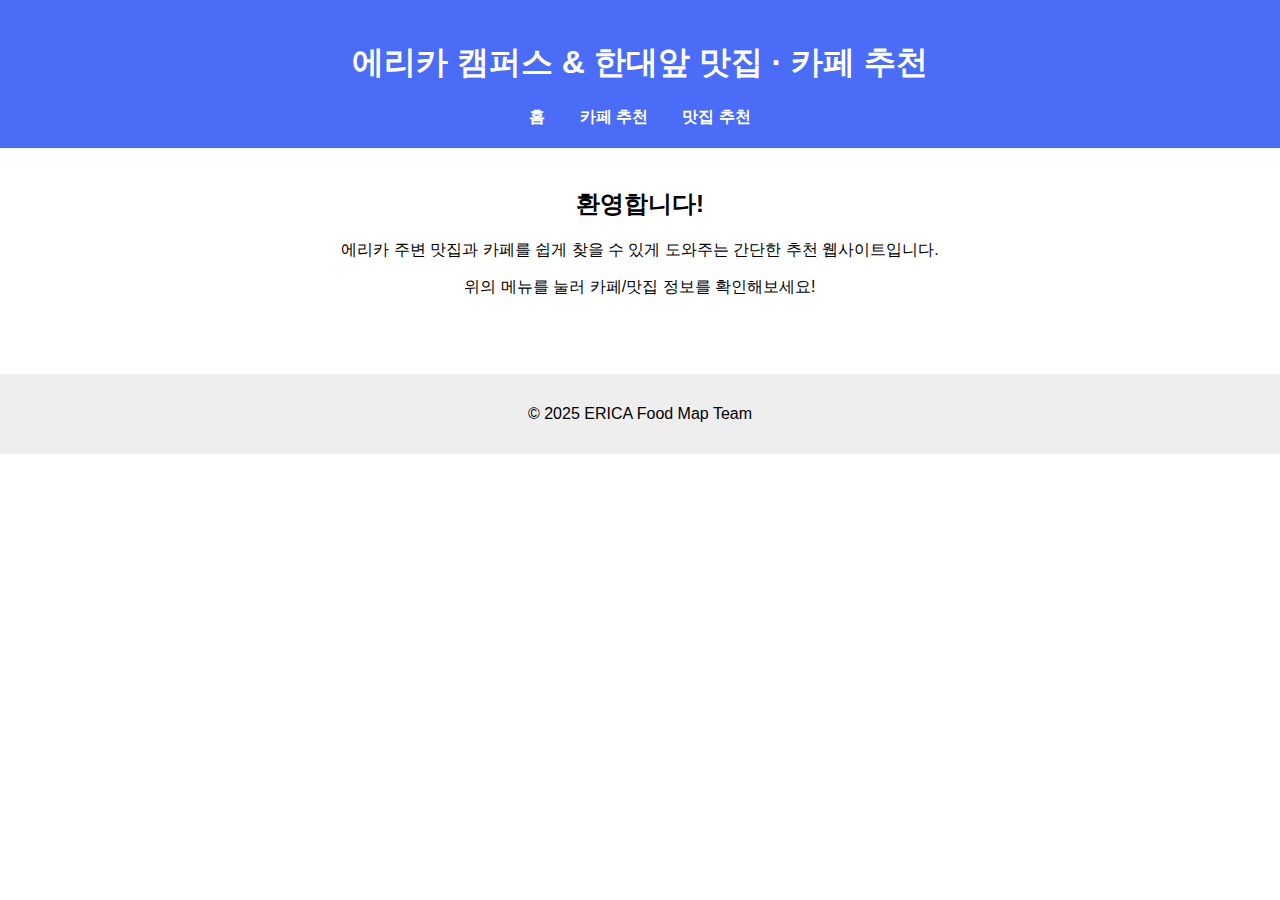
<file: index.html>
<!DOCTYPE html>
<html lang="ko">
<head>
    <meta charset="UTF-8">
    <meta name="viewport" content="width=device-width, initial-scale=1.0">
    <title>에리카 맛집 & 카페 추천</title>
    <link rel="stylesheet" href="css/style.css">
</head>

<body>

    <!-- 상단 헤더 -->
    <header>
        <h1>에리카 캠퍼스 & 한대앞 맛집 · 카페 추천</h1>

        <!-- 메뉴바 -->
        <nav class="navbar">
            <a href="index.html">홈</a>
            <a href="pages/cafe.html">카페 추천</a>
            <a href="pages/restaurant.html">맛집 추천</a>
        </nav>
    </header>

    <!-- 메인 영역 -->
    <main>
        <section class="welcome">
            <h2>환영합니다!</h2>
            <p>에리카 주변 맛집과 카페를 쉽게 찾을 수 있게 도와주는 간단한 추천 웹사이트입니다.</p>
            <p>위의 메뉴를 눌러 카페/맛집 정보를 확인해보세요!</p>
        </section>
    </main>

    <!-- 하단 푸터 -->
    <footer>
        <p>© 2025 ERICA Food Map Team</p>
    </footer>

</body>
</html>
</file>
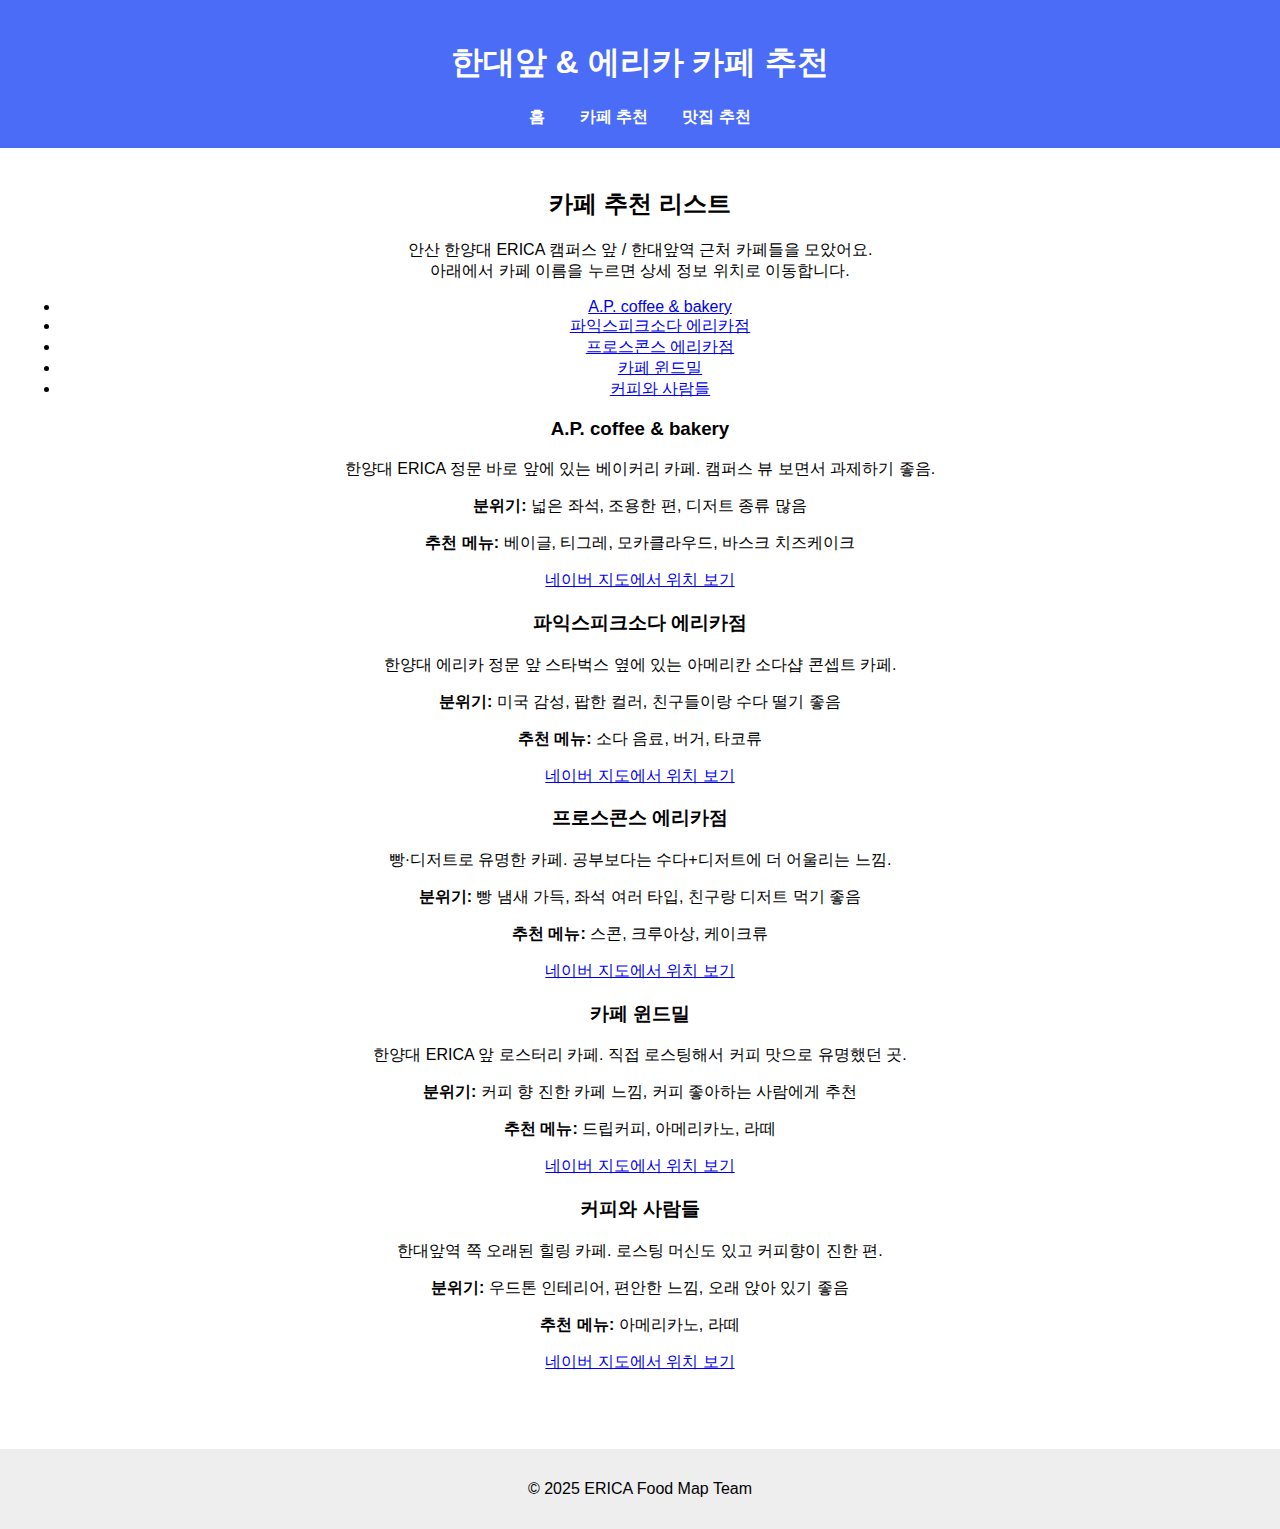
<file: pages/cafe.html>
<!DOCTYPE html>
<html lang="ko">
<head>
    <meta charset="UTF-8">
    <meta name="viewport" content="width=device-width, initial-scale=1.0">
    <title>카페 추천</title>
    <link rel="stylesheet" href="../css/style.css">
</head>
<body>

<header>
    <h1>한대앞 & 에리카 카페 추천</h1>
    <nav class="navbar">
        <a href="../index.html">홈</a>
        <a href="cafe.html">카페 추천</a>
        <a href="restaurant.html">맛집 추천</a>
    </nav>
</header>

<main>
    <h2>카페 추천 리스트</h2>
    <p>안산 한양대 ERICA 캠퍼스 앞 / 한대앞역 근처 카페들을 모았어요.<br>
       아래에서 카페 이름을 누르면 상세 정보 위치로 이동합니다.</p>

    <!-- 카페 이름 링크 모음 -->
    <section class="cafe-list">
        <ul>
            <li><a href="#cafe-ap">A.P. coffee & bakery</a></li>
            <li><a href="#cafe-pikes">파익스피크소다 에리카점</a></li>
            <li><a href="#cafe-proscons">프로스콘스 에리카점</a></li>
            <li><a href="#cafe-windmill">카페 윈드밀</a></li>
            <li><a href="#cafe-coffeewith">커피와 사람들</a></li>
        </ul>
    </section>

    <!-- A.P. coffee & bakery -->
    <section class="cafe-detail" id="cafe-ap">
        <h3>A.P. coffee & bakery</h3>
        <p>한양대 ERICA 정문 바로 앞에 있는 베이커리 카페. 캠퍼스 뷰 보면서 과제하기 좋음.</p>
        <p><strong>분위기:</strong> 넓은 좌석, 조용한 편, 디저트 종류 많음</p>
        <p><strong>추천 메뉴:</strong> 베이글, 티그레, 모카클라우드, 바스크 치즈케이크</p>
        <p>
            <a href="https://map.naver.com/p/entry/place/1384396467?c=15.45,0,0,0,dh&placePath=/home?from=map&fromPanelNum=1&additionalHeight=76&timestamp=202512120919&locale=ko&svcName=map_pcv5" target="_blank" rel="noopener noreferrer">
            <a href="https://map.naver.com/p/search/A.P.%20coffee%20%26%20bakery%20%ED%95%9C%EC%96%91%EB%8C%80%20ERICA" target="_blank" rel="noopener noreferrer">
                네이버 지도에서 위치 보기
            </a>
        </p>
    </section>

    <!-- 파익스피크소다 에리카점 -->
    <section class="cafe-detail" id="cafe-pikes">
        <h3>파익스피크소다 에리카점</h3>
        <p>한양대 에리카 정문 앞 스타벅스 옆에 있는 아메리칸 소다샵 콘셉트 카페.</p>
        <p><strong>분위기:</strong> 미국 감성, 팝한 컬러, 친구들이랑 수다 떨기 좋음</p>
        <p><strong>추천 메뉴:</strong> 소다 음료, 버거, 타코류</p>
        <p>
            <a href="https://map.naver.com/p/search/%ED%8C%8C%EC%9D%B5%EC%8A%A4%ED%94%BC%ED%81%AC%EC%86%8C%EB%8B%A4%20%EC%97%90%EB%A6%AC%EC%B9%B4%EC%A0%90" target="_blank" rel="noopener noreferrer">
                네이버 지도에서 위치 보기
            </a>
        </p>
    </section>

    <!-- 프로스콘스 에리카점 -->
    <section class="cafe-detail" id="cafe-proscons">
        <h3>프로스콘스 에리카점</h3>
        <p>빵·디저트로 유명한 카페. 공부보다는 수다+디저트에 더 어울리는 느낌.</p>
        <p><strong>분위기:</strong> 빵 냄새 가득, 좌석 여러 타입, 친구랑 디저트 먹기 좋음</p>
        <p><strong>추천 메뉴:</strong> 스콘, 크루아상, 케이크류</p>
        <p>
            <a href="https://map.naver.com/p/search/%ED%94%84%EB%A1%9C%EC%8A%A4%EC%BD%98%EC%8A%A4%20%EC%97%90%EB%A6%AC%EC%B9%B4%EC%A0%90" target="_blank" rel="noopener noreferrer">
                네이버 지도에서 위치 보기
            </a>
        </p>
    </section>

    <!-- 카페 윈드밀 -->
    <section class="cafe-detail" id="cafe-windmill">
        <h3>카페 윈드밀</h3>
        <p>한양대 ERICA 앞 로스터리 카페. 직접 로스팅해서 커피 맛으로 유명했던 곳.</p>
        <p><strong>분위기:</strong> 커피 향 진한 카페 느낌, 커피 좋아하는 사람에게 추천</p>
        <p><strong>추천 메뉴:</strong> 드립커피, 아메리카노, 라떼</p>
        <p>
            <a href="https://map.naver.com/p/search/%EC%9C%88%EB%93%9C%EB%B0%80%20%EC%B9%B4%ED%8E%98%20%ED%95%9C%EC%96%91%EB%8C%80" target="_blank" rel="noopener noreferrer">
                네이버 지도에서 위치 보기
            </a>
        </p>
    </section>

    <!-- 커피와 사람들 -->
    <section class="cafe-detail" id="cafe-coffeewith">
        <h3>커피와 사람들</h3>
        <p>한대앞역 쪽 오래된 힐링 카페. 로스팅 머신도 있고 커피향이 진한 편.</p>
        <p><strong>분위기:</strong> 우드톤 인테리어, 편안한 느낌, 오래 앉아 있기 좋음</p>
        <p><strong>추천 메뉴:</strong> 아메리카노, 라떼</p>
        <p>
            <a href="https://map.naver.com/p/entry/place/12023700?c=15.00,0,0,0,dh&placePath=/home?from=map&fromPanelNum=1&additionalHeight=76&timestamp=202512120916&locale=ko&svcName=map_pcv5" target="_blank" rel="noopener noreferrer">
            <a href="https://map.naver.com/p/search/%EC%BB%A4%ED%94%BC%EC%99%80%20%EC%82%AC%EB%9E%8C%EB%93%A4%20%ED%95%9C%EB%8C%80%EC%95%9E" target="_blank" rel="noopener noreferrer">
                네이버 지도에서 위치 보기
            </a>
        </p>
    </section>
</main>

<footer>
    <p>© 2025 ERICA Food Map Team</p>
</footer>

</body>
</html>
</file>
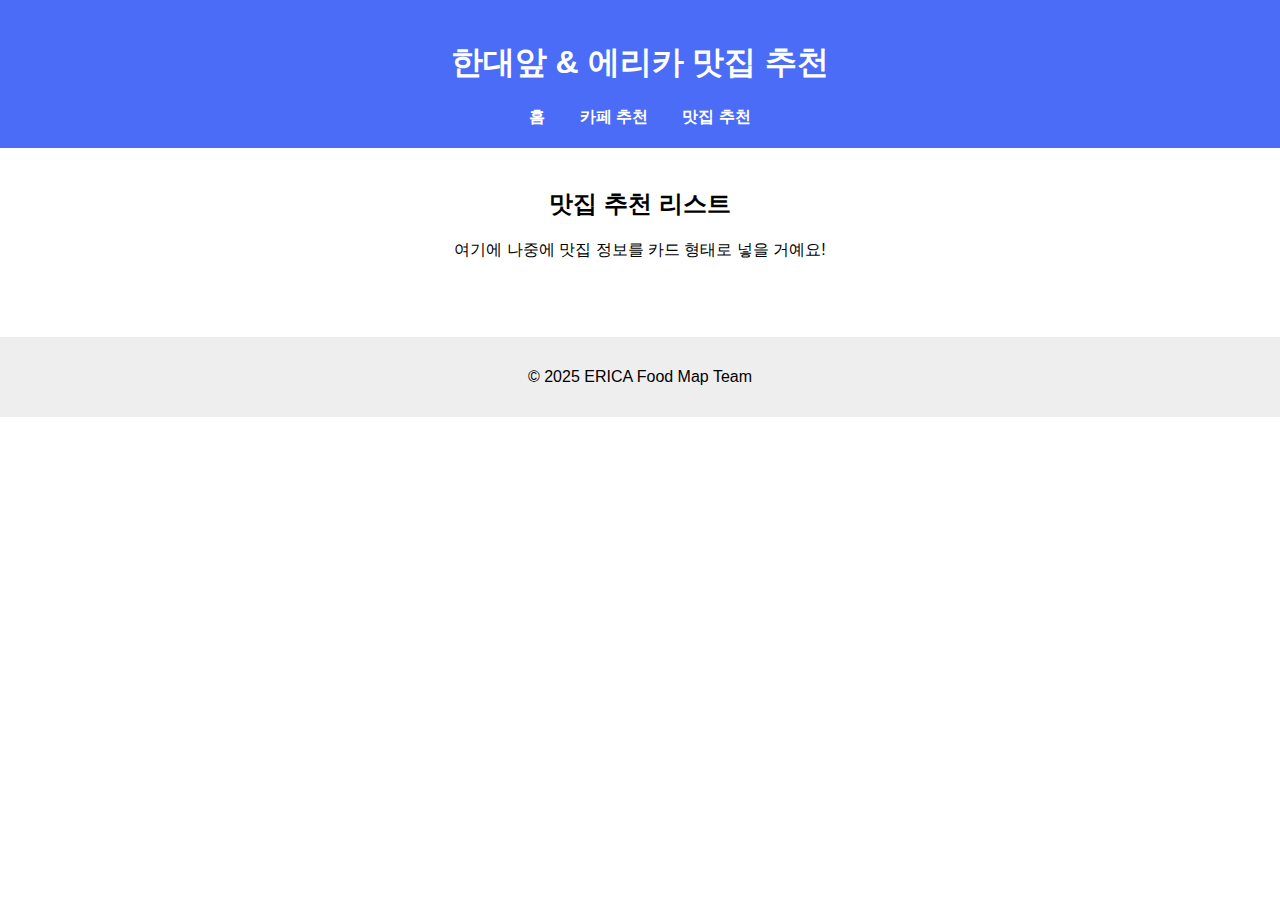
<file: pages/restaurant.html>
<!DOCTYPE html>
<html lang="ko">
<head>
    <meta charset="UTF-8">
    <meta name="viewport" content="width=device-width, initial-scale=1.0">
    <title>맛집 추천</title>
    <link rel="stylesheet" href="../css/style.css">
</head>
<body>

<header>
    <h1>한대앞 & 에리카 맛집 추천</h1>
    <nav class="navbar">
        <a href="../index.html">홈</a>
        <a href="cafe.html">카페 추천</a>
        <a href="restaurant.html">맛집 추천</a>
    </nav>
</header>

<main>
    <h2>맛집 추천 리스트</h2>
    <p>여기에 나중에 맛집 정보를 카드 형태로 넣을 거예요!</p>
</main>

<footer>
    <p>© 2025 ERICA Food Map Team</p>
</footer>

</body>
</html>
</file>
<file: css/style.css>
body {
    font-family: Arial, sans-serif;
    margin: 0;
    padding: 0;
}

header {
    background-color: #4a6cf7;
    color: white;
    padding: 20px;
    text-align: center;
}

nav a {
    color: white;
    margin: 0 15px;
    text-decoration: none;
    font-weight: bold;
}

main {
    padding: 20px;
    text-align: center;
}

footer {
    background-color: #eee;
    padding: 15px;
    text-align: center;
    margin-top: 40px;
}

/* ========== restaurant 전용 스타일 (충돌 주의) ========== */
.restaurant-container{max-width:1100px;margin:0 auto;padding:20px;text-align:left}
.restaurant-container h2{text-align:center;margin-bottom:12px;color:#333}

.restaurant-controls{display:flex;gap:8px;margin-bottom:16px;flex-wrap:wrap;justify-content:center}
.restaurant-search, .restaurant-select{
  padding:8px;border:1px solid #ddd;border-radius:6px;font-size:14px;
}
.restaurant-select{min-width:140px}

/* 카드 그리드 */
.restaurant-list{display:grid;grid-template-columns:repeat(auto-fill,minmax(280px,1fr));gap:14px}
.restaurant-card{background:#fff;border-radius:8px;padding:12px;display:flex;gap:12px;align-items:flex-start;box-shadow:0 2px 8px rgba(0,0,0,0.06)}
.restaurant-card img{width:120px;height:80px;object-fit:cover;border-radius:8px}
.restaurant-card .meta{flex:1}
.restaurant-badge{display:inline-block;padding:4px 8px;border-radius:999px;background:#f0f4ff;color:#1b4fd6;font-size:12px;margin-left:6px}
.restaurant-actions{display:flex;flex-direction:column;gap:8px;align-items:flex-end}
.restaurant-btn{background:#ff6b6b;color:#fff;padding:8px;border:none;border-radius:8px;cursor:pointer}
.restaurant-fav{background:transparent;border:1px solid #eee;padding:6px;border-radius:6px;cursor:pointer;font-size:14px}

/* 반응형 */
@media (max-width:900px){
  .restaurant-controls{justify-content:stretch}
  .restaurant-actions{align-items:flex-start}
}

/* ========== restaurant 전용 레이아웃(추가) ========== */
.restaurant-layout { display:flex; gap:16px; align-items:flex-start; padding:16px; box-sizing:border-box; }
.restaurant-list-panel { flex:1; min-width:300px; }
.restaurant-map-panel { width:420px; max-width:45vw; }

#map { width:100%; height:600px; border-radius:8px; box-shadow:0 2px 8px rgba(0,0,0,0.06); }

.restaurant-container{max-width:100%; padding:0}
.restaurant-controls{display:flex;gap:8px;margin-bottom:12px;flex-wrap:wrap;align-items:center}
.restaurant-search, .restaurant-select{padding:8px;border:1px solid #ddd;border-radius:6px;font-size:14px}

/* 카드 리스트 (수직 스택 기본) */
.restaurant-list{display:flex;flex-direction:column;gap:12px}
.restaurant-card{display:flex;gap:12px;align-items:center;background:#fff;padding:12px;border-radius:8px;box-shadow:0 2px 6px rgba(0,0,0,0.04)}
.restaurant-card img{width:140px;height:100px;object-fit:cover;border-radius:8px;flex:0 0 140px}
.restaurant-card .meta{flex:1}
.restaurant-badge{display:inline-block;padding:4px 8px;border-radius:999px;background:#f0f4ff;color:#1b4fd6;font-size:12px;margin-left:6px}
.restaurant-actions{display:flex;flex-direction:column;gap:8px;align-items:flex-end}
.restaurant-btn{background:#ff6b6b;color:#fff;padding:8px;border:none;border-radius:8px;cursor:pointer}
.restaurant-fav{background:transparent;border:1px solid #eee;padding:6px;border-radius:6px;cursor:pointer}

/* 반응형 */
@media (max-width:900px){
  .restaurant-layout{flex-direction:column}
  .restaurant-map-panel{width:100%}
  #map{height:400px}
  .restaurant-card{flex-direction:column;align-items:stretch}
  .restaurant-card img{width:100%;height:180px;flex:none}
  .restaurant-actions{flex-direction:row;justify-content:space-between}
}
</file>
